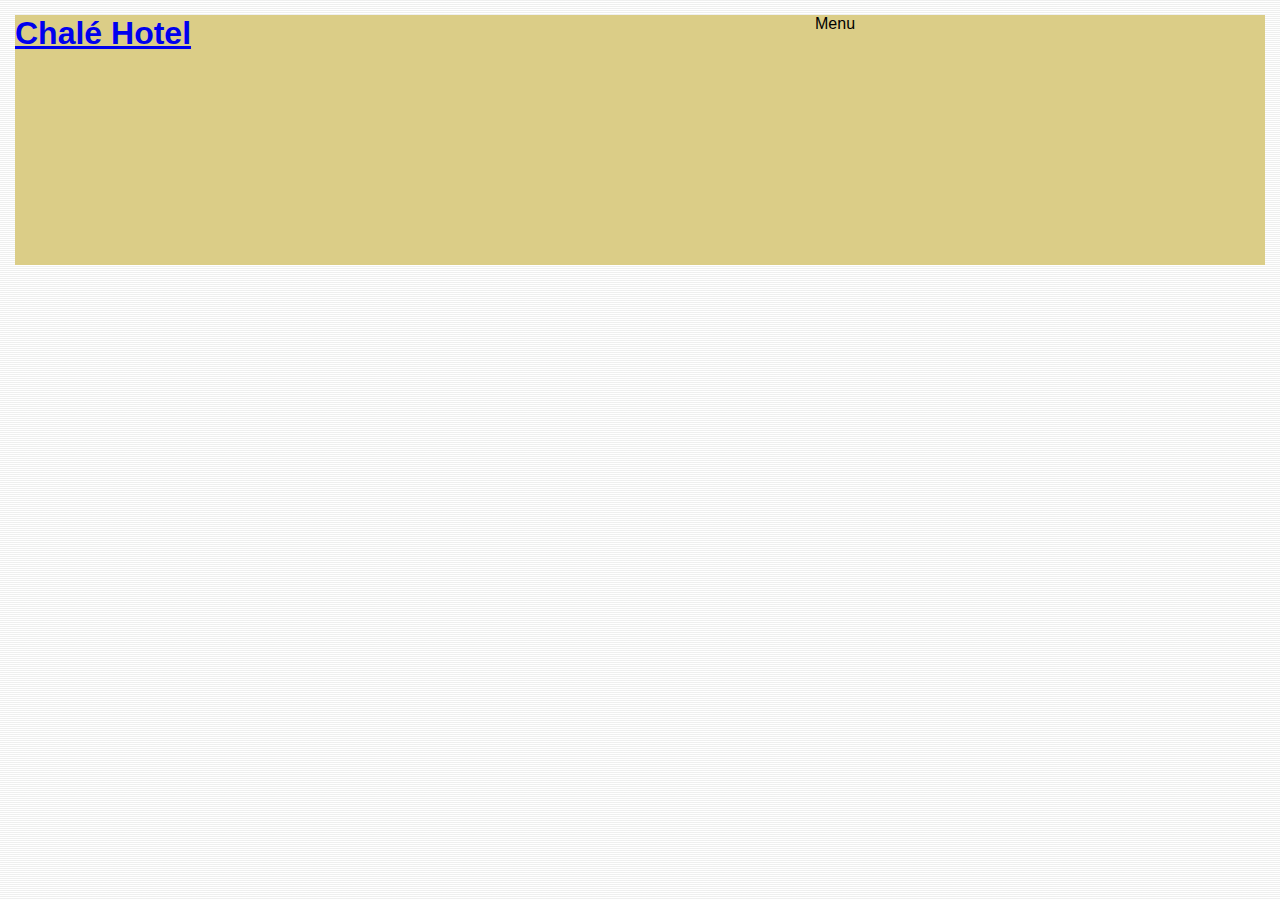
<file: index.html>
<!DOCTYPE html>
<html lang="en">

<head><!-- start head -->

    <!-- meta tags -->
    <meta charset="UTF-8">
    <meta name="viewport" content="width=device-width, initial-scale=1.0">

    <!-- title -->
    <title>Chalé Hotel</title>

    <!-- CSS link -->
    <link rel="stylesheet" href="css/style.css" type="text/css">

</head><!-- end head -->

<body><!-- start body -->
    <div id="container"><!-- start container -->
        <div id="top"><!-- start top -->

            <div id="area-logo"><!-- start logo -->
                <h1 class="logo">
                    <a href="index.html">Chalé Hotel</a>
                </h1>
            </div><!-- end logo -->

            <div id="area-menu"><!-- start menu -->
                Menu
            </div><!-- end menu -->

        </div><!-- end top -->
    </div><!-- end container -->
</body><!-- end body -->
</html>
</file>
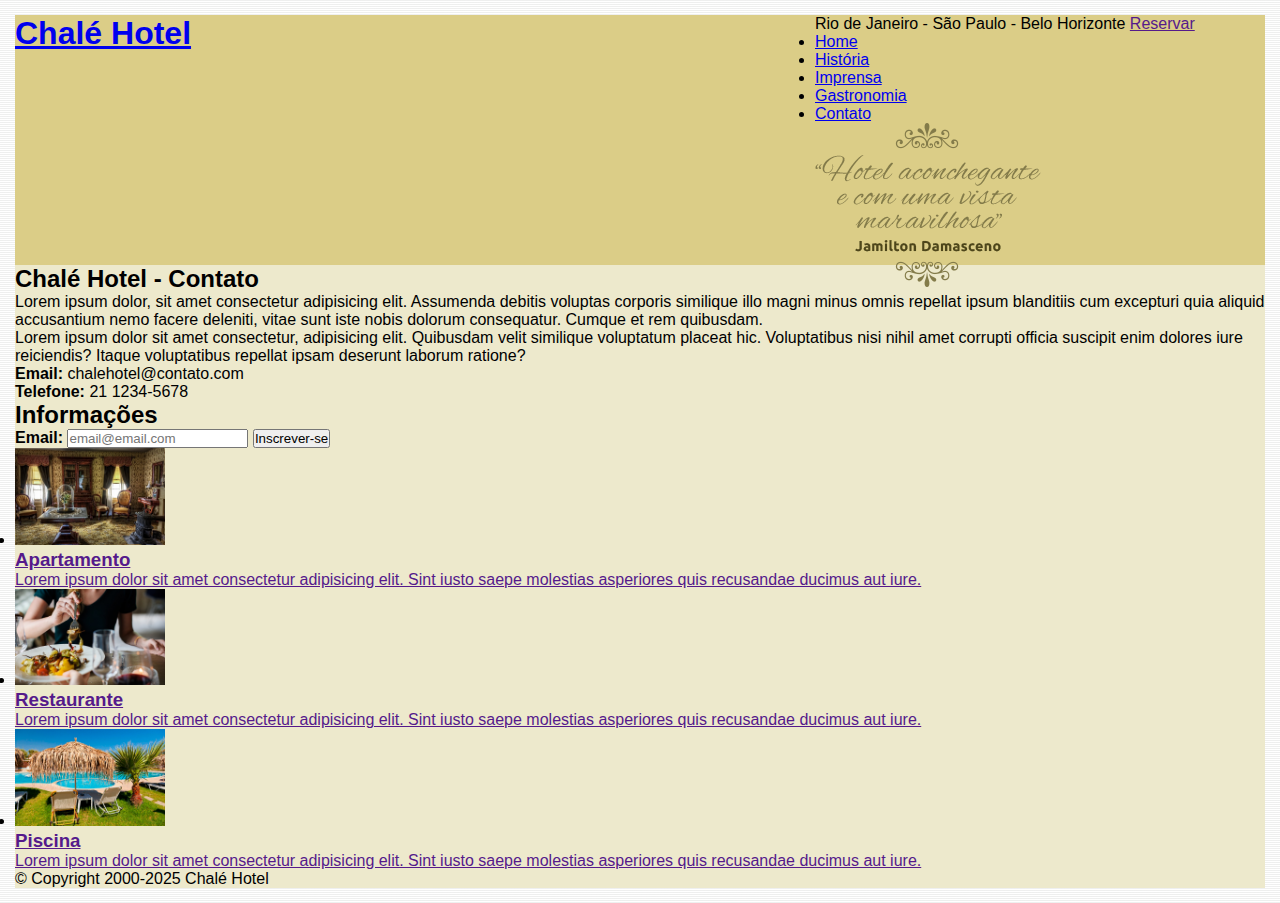
<file: contato.html>
<!DOCTYPE html>
<html lang="en">

<head><!-- start head -->

    <!-- meta tags -->
    <meta charset="UTF-8">
    <meta name="viewport" content="width=device-width, initial-scale=1.0">

    <!-- title -->
    <title>Chalé Hotel - Contato</title>

    <!-- CSS link -->
    <link rel="stylesheet" href="css/style.css" type="text/css">

</head><!-- end head -->

<body><!-- start body -->
    <div id="container"><!-- start container -->
        <div id="top"><!-- start top -->

            <div id="area-logo"><!-- start logo -->
                <h1 class="logo">
                    <a href="index.html">Chalé Hotel</a>
                </h1>
            </div><!-- end logo -->

            <div id="area-menu"><!-- start menu area -->
                <div id="menu-content"><!-- start menu content -->
                    <div id="menu-locais"><!-- start menu locais -->
                        <span class="locais"><!-- start locais -->
                            Rio de Janeiro - São Paulo - Belo Horizonte
                        </span><!-- end locais -->
                        <a class="reserva" href="">Reservar</a>
                        <div style="clear:both"></div><!-- clear div -->
                    </div><!-- end menu locais -->
                </div><!-- end menu content -->

                <div id="menu"><!-- start menu div -->
                    <ul id="nav"><!-- open nav list -->
                        <li><a href="index.html">Home</a></li>
                        <li><a href="historia.html">História</a></li>
                        <li><a href="imprensa.html">Imprensa</a></li>
                        <li><a href="gastronomia.html">Gastronomia</a></li>
                        <li><a href="contato.html">Contato</a></li>
                    </ul><!-- close nav list -->

                    <img class="depoimento" src="/imgs/depoimento.png"><!-- depoimento -->

                </div><!-- end menu div -->

            </div><!-- end menu area -->

        </div><!-- end top -->

        <div id="area-principal"><!-- start area principal -->
            <div class="content"><!-- start content -->
                <h2>Chalé Hotel - Contato</h2><!-- title -->

                <p>Lorem ipsum dolor, sit amet consectetur adipisicing elit. Assumenda debitis voluptas corporis similique illo magni minus omnis repellat ipsum blanditiis cum excepturi quia aliquid accusantium nemo facere deleniti, vitae sunt iste nobis dolorum consequatur. Cumque et rem quibusdam.</p>

                <p>Lorem ipsum dolor sit amet consectetur, adipisicing elit. Quibusdam velit similique voluptatum placeat hic. Voluptatibus nisi nihil amet corrupti officia suscipit enim dolores iure reiciendis? Itaque voluptatibus repellat ipsam deserunt laborum ratione?</p>
            
                <p><strong>Email:</strong> chalehotel@contato.com</p>
                <p><strong>Telefone:</strong> 21 1234-5678</p>

                <h2>Informações</h2>
                <form>
                    <label for="email"><strong>Email:</strong></label>
                    <input type="email" placeholder="email@email.com" name="email">

                    <input type="submit" name="Enviar" id="enviar" value="Inscrever-se">
                </form>

            </div><!-- end content -->
        </div><!-- end area principal -->

        <div id="area-lateral"><!-- start area lateral -->
            <div class="content"><!-- start content -->
                <ul id="benefits"><!-- start benefits list -->
                    <li class="benefit-item">
                        <a href="">
                            <img src="/imgs/apartamento.jpg" width="150px" alt="Apartamento">
                            <h3>Apartamento</h3>
                            <p class="benefit-txt">Lorem ipsum dolor sit amet consectetur adipisicing elit. Sint iusto saepe molestias asperiores quis recusandae ducimus aut iure.</p>
                        </a>
                    </li>

                    <li class="benefit-item">
                        <a href="">
                            <img src="/imgs/restaurante.jpg" width="150px" alt="Restaurante">
                            <h3>Restaurante</h3>
                            <p class="benefit-txt">Lorem ipsum dolor sit amet consectetur adipisicing elit. Sint iusto saepe molestias asperiores quis recusandae ducimus aut iure.</p>
                        </a>
                    </li>

                    <li class="benefit-item">
                        <a href="">
                            <img src="/imgs/piscina.jpg" width="150px" alt="Piscina">
                            <h3>Piscina</h3>
                            <p class="benefit-txt">Lorem ipsum dolor sit amet consectetur adipisicing elit. Sint iusto saepe molestias asperiores quis recusandae ducimus aut iure.</p>
                        </a>
                    </li>
                </ul><!-- end benefits list -->
            </div><!-- end content -->
        </div><!-- end area lateral -->

        <footer id="rodape">
            <span>
                &copy; Copyright 2000-2025 Chalé Hotel
            </span>
        </footer>

    </div><!-- end container -->
</body><!-- end body -->
</html>
</file>
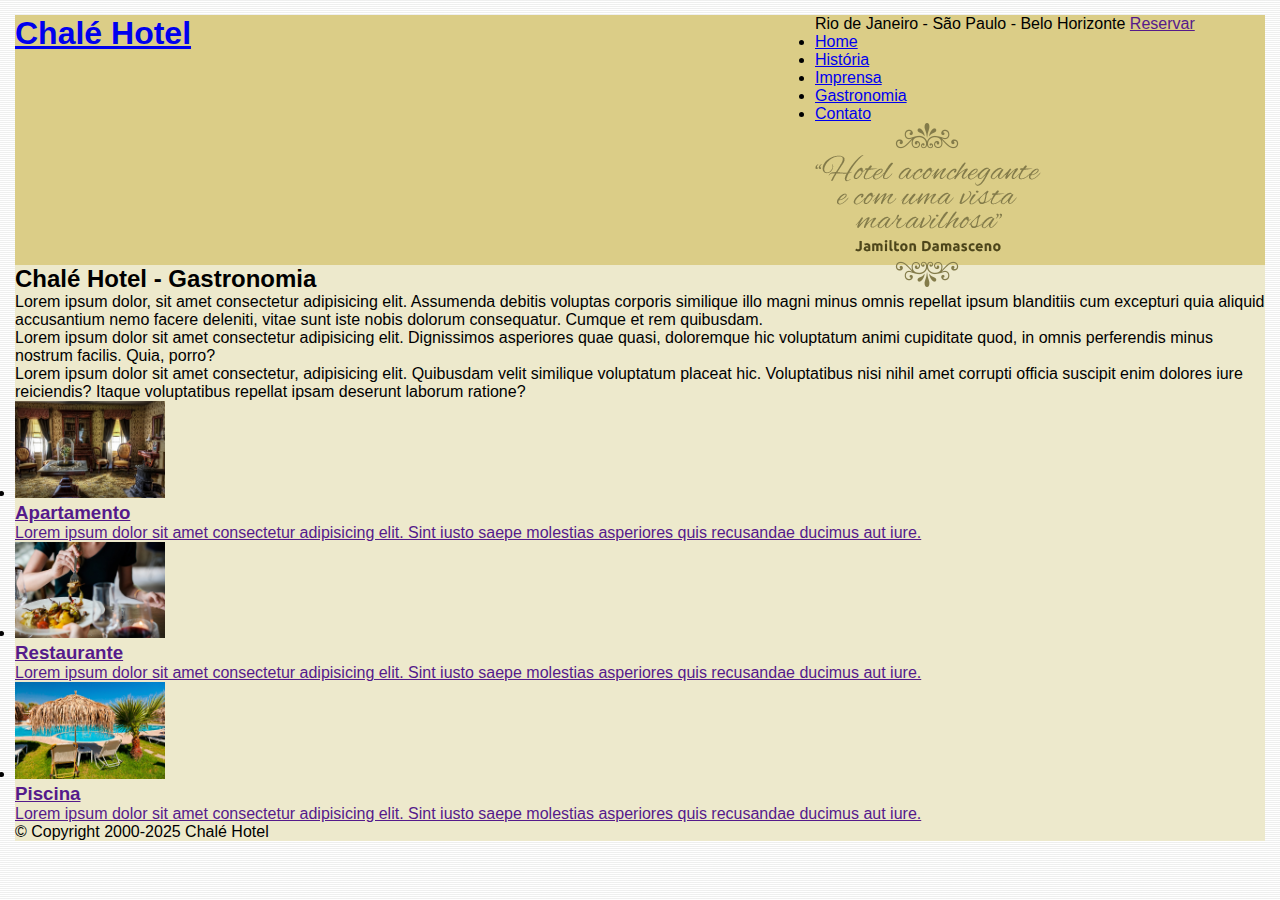
<file: gastronomia.html>
<!DOCTYPE html>
<html lang="en">

<head><!-- start head -->

    <!-- meta tags -->
    <meta charset="UTF-8">
    <meta name="viewport" content="width=device-width, initial-scale=1.0">

    <!-- title -->
    <title>Chalé Hotel - Gastronomia</title>

    <!-- CSS link -->
    <link rel="stylesheet" href="css/style.css" type="text/css">

</head><!-- end head -->

<body><!-- start body -->
    <div id="container"><!-- start container -->
        <div id="top"><!-- start top -->

            <div id="area-logo"><!-- start logo -->
                <h1 class="logo">
                    <a href="index.html">Chalé Hotel</a>
                </h1>
            </div><!-- end logo -->

            <div id="area-menu"><!-- start menu area -->
                <div id="menu-content"><!-- start menu content -->
                    <div id="menu-locais"><!-- start menu locais -->
                        <span class="locais"><!-- start locais -->
                            Rio de Janeiro - São Paulo - Belo Horizonte
                        </span><!-- end locais -->
                        <a class="reserva" href="">Reservar</a>
                        <div style="clear:both"></div><!-- clear div -->
                    </div><!-- end menu locais -->
                </div><!-- end menu content -->

                <div id="menu"><!-- start menu div -->
                    <ul id="nav"><!-- open nav list -->
                        <li><a href="index.html">Home</a></li>
                        <li><a href="historia.html">História</a></li>
                        <li><a href="imprensa.html">Imprensa</a></li>
                        <li><a href="gastronomia.html">Gastronomia</a></li>
                        <li><a href="contato.html">Contato</a></li>
                    </ul><!-- close nav list -->

                    <img class="depoimento" src="/imgs/depoimento.png"><!-- depoimento -->

                </div><!-- end menu div -->

            </div><!-- end menu area -->

        </div><!-- end top -->

        <div id="area-principal"><!-- start area principal -->
            <div class="content"><!-- start content -->
                <h2>Chalé Hotel - Gastronomia</h2><!-- title -->

                <p>Lorem ipsum dolor, sit amet consectetur adipisicing elit. Assumenda debitis voluptas corporis similique illo magni minus omnis repellat ipsum blanditiis cum excepturi quia aliquid accusantium nemo facere deleniti, vitae sunt iste nobis dolorum consequatur. Cumque et rem quibusdam.</p>

                <p>Lorem ipsum dolor sit amet consectetur adipisicing elit. Dignissimos asperiores quae quasi, doloremque hic voluptatum animi cupiditate quod, in omnis perferendis minus nostrum facilis. Quia, porro?</p>

                <p>Lorem ipsum dolor sit amet consectetur, adipisicing elit. Quibusdam velit similique voluptatum placeat hic. Voluptatibus nisi nihil amet corrupti officia suscipit enim dolores iure reiciendis? Itaque voluptatibus repellat ipsam deserunt laborum ratione?</p>
            </div><!-- end content -->
        </div><!-- end area principal -->

        <div id="area-lateral"><!-- start area lateral -->
            <div class="content"><!-- start content -->
                <ul id="benefits"><!-- start benefits list -->
                    <li class="benefit-item">
                        <a href="">
                            <img src="/imgs/apartamento.jpg" width="150px" alt="Apartamento">
                            <h3>Apartamento</h3>
                            <p class="benefit-txt">Lorem ipsum dolor sit amet consectetur adipisicing elit. Sint iusto saepe molestias asperiores quis recusandae ducimus aut iure.</p>
                        </a>
                    </li>

                    <li class="benefit-item">
                        <a href="">
                            <img src="/imgs/restaurante.jpg" width="150px" alt="Restaurante">
                            <h3>Restaurante</h3>
                            <p class="benefit-txt">Lorem ipsum dolor sit amet consectetur adipisicing elit. Sint iusto saepe molestias asperiores quis recusandae ducimus aut iure.</p>
                        </a>
                    </li>

                    <li class="benefit-item">
                        <a href="">
                            <img src="/imgs/piscina.jpg" width="150px" alt="Piscina">
                            <h3>Piscina</h3>
                            <p class="benefit-txt">Lorem ipsum dolor sit amet consectetur adipisicing elit. Sint iusto saepe molestias asperiores quis recusandae ducimus aut iure.</p>
                        </a>
                    </li>
                </ul><!-- end benefits list -->
            </div><!-- end content -->
        </div><!-- end area lateral -->

        <footer id="rodape">
            <span>
                &copy; Copyright 2000-2025 Chalé Hotel
            </span>
        </footer>

    </div><!-- end container -->
</body><!-- end body -->
</html>
</file>
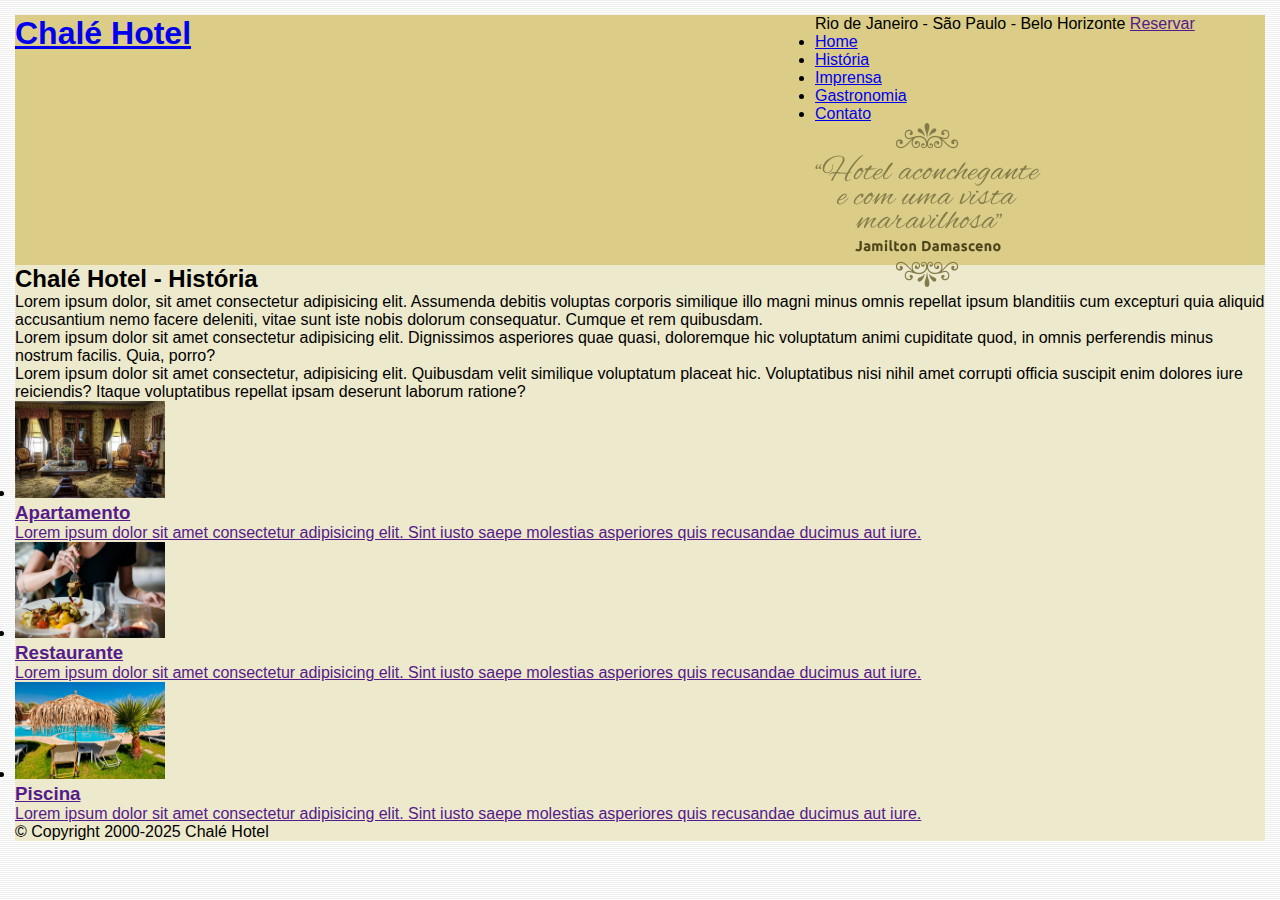
<file: historia.html>
<!DOCTYPE html>
<html lang="en">

<head><!-- start head -->

    <!-- meta tags -->
    <meta charset="UTF-8">
    <meta name="viewport" content="width=device-width, initial-scale=1.0">

    <!-- title -->
    <title>Chalé Hotel - História</title>

    <!-- CSS link -->
    <link rel="stylesheet" href="css/style.css" type="text/css">

</head><!-- end head -->

<body><!-- start body -->
    <div id="container"><!-- start container -->
        <div id="top"><!-- start top -->

            <div id="area-logo"><!-- start logo -->
                <h1 class="logo">
                    <a href="index.html">Chalé Hotel</a>
                </h1>
            </div><!-- end logo -->

            <div id="area-menu"><!-- start menu area -->
                <div id="menu-content"><!-- start menu content -->
                    <div id="menu-locais"><!-- start menu locais -->
                        <span class="locais"><!-- start locais -->
                            Rio de Janeiro - São Paulo - Belo Horizonte
                        </span><!-- end locais -->
                        <a class="reserva" href="">Reservar</a>
                        <div style="clear:both"></div><!-- clear div -->
                    </div><!-- end menu locais -->
                </div><!-- end menu content -->

                <div id="menu"><!-- start menu div -->
                    <ul id="nav"><!-- open nav list -->
                        <li><a href="index.html">Home</a></li>
                        <li><a href="historia.html">História</a></li>
                        <li><a href="imprensa.html">Imprensa</a></li>
                        <li><a href="gastronomia.html">Gastronomia</a></li>
                        <li><a href="contato.html">Contato</a></li>
                    </ul><!-- close nav list -->

                    <img class="depoimento" src="/imgs/depoimento.png"><!-- depoimento -->

                </div><!-- end menu div -->

            </div><!-- end menu area -->

        </div><!-- end top -->

        <div id="area-principal"><!-- start area principal -->
            <div class="content"><!-- start content -->
                <h2>Chalé Hotel - História</h2><!-- title -->

                <p>Lorem ipsum dolor, sit amet consectetur adipisicing elit. Assumenda debitis voluptas corporis similique illo magni minus omnis repellat ipsum blanditiis cum excepturi quia aliquid accusantium nemo facere deleniti, vitae sunt iste nobis dolorum consequatur. Cumque et rem quibusdam.</p>

                <p>Lorem ipsum dolor sit amet consectetur adipisicing elit. Dignissimos asperiores quae quasi, doloremque hic voluptatum animi cupiditate quod, in omnis perferendis minus nostrum facilis. Quia, porro?</p>

                <p>Lorem ipsum dolor sit amet consectetur, adipisicing elit. Quibusdam velit similique voluptatum placeat hic. Voluptatibus nisi nihil amet corrupti officia suscipit enim dolores iure reiciendis? Itaque voluptatibus repellat ipsam deserunt laborum ratione?</p>
            </div><!-- end content -->
        </div><!-- end area principal -->

        <div id="area-lateral"><!-- start area lateral -->
            <div class="content"><!-- start content -->
                <ul id="benefits"><!-- start benefits list -->
                    <li class="benefit-item">
                        <a href="">
                            <img src="/imgs/apartamento.jpg" width="150px" alt="Apartamento">
                            <h3>Apartamento</h3>
                            <p class="benefit-txt">Lorem ipsum dolor sit amet consectetur adipisicing elit. Sint iusto saepe molestias asperiores quis recusandae ducimus aut iure.</p>
                        </a>
                    </li>

                    <li class="benefit-item">
                        <a href="">
                            <img src="/imgs/restaurante.jpg" width="150px" alt="Restaurante">
                            <h3>Restaurante</h3>
                            <p class="benefit-txt">Lorem ipsum dolor sit amet consectetur adipisicing elit. Sint iusto saepe molestias asperiores quis recusandae ducimus aut iure.</p>
                        </a>
                    </li>

                    <li class="benefit-item">
                        <a href="">
                            <img src="/imgs/piscina.jpg" width="150px" alt="Piscina">
                            <h3>Piscina</h3>
                            <p class="benefit-txt">Lorem ipsum dolor sit amet consectetur adipisicing elit. Sint iusto saepe molestias asperiores quis recusandae ducimus aut iure.</p>
                        </a>
                    </li>
                </ul><!-- end benefits list -->
            </div><!-- end content -->
        </div><!-- end area lateral -->

        <footer id="rodape">
            <span>
                &copy; Copyright 2000-2025 Chalé Hotel
            </span>
        </footer>

    </div><!-- end container -->
</body><!-- end body -->
</html>
</file>
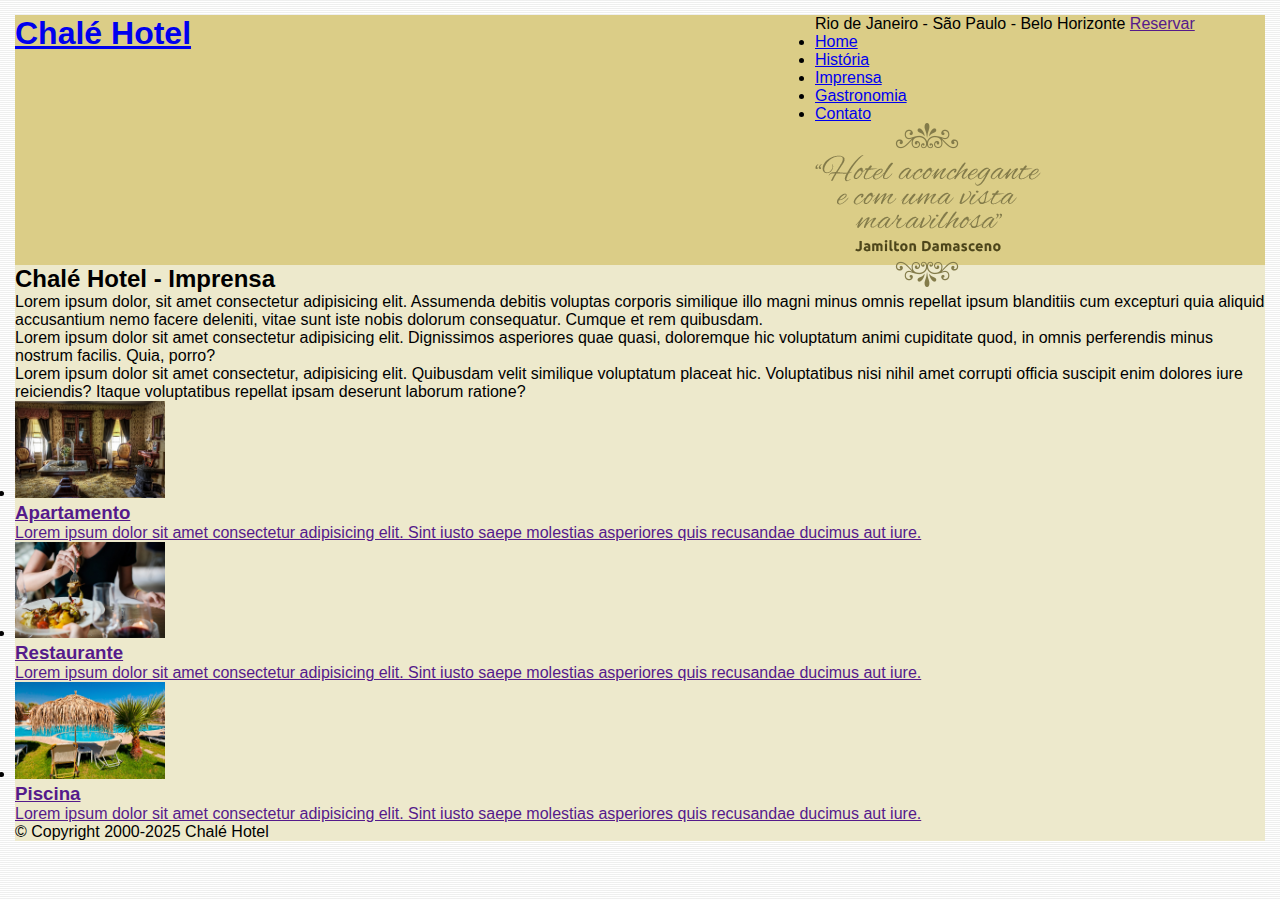
<file: imprensa.html>
<!DOCTYPE html>
<html lang="en">

<head><!-- start head -->

    <!-- meta tags -->
    <meta charset="UTF-8">
    <meta name="viewport" content="width=device-width, initial-scale=1.0">

    <!-- title -->
    <title>Chalé Hotel - Imprensa</title>

    <!-- CSS link -->
    <link rel="stylesheet" href="css/style.css" type="text/css">

</head><!-- end head -->

<body><!-- start body -->
    <div id="container"><!-- start container -->
        <div id="top"><!-- start top -->

            <div id="area-logo"><!-- start logo -->
                <h1 class="logo">
                    <a href="index.html">Chalé Hotel</a>
                </h1>
            </div><!-- end logo -->

            <div id="area-menu"><!-- start menu area -->
                <div id="menu-content"><!-- start menu content -->
                    <div id="menu-locais"><!-- start menu locais -->
                        <span class="locais"><!-- start locais -->
                            Rio de Janeiro - São Paulo - Belo Horizonte
                        </span><!-- end locais -->
                        <a class="reserva" href="">Reservar</a>
                        <div style="clear:both"></div><!-- clear div -->
                    </div><!-- end menu locais -->
                </div><!-- end menu content -->

                <div id="menu"><!-- start menu div -->
                    <ul id="nav"><!-- open nav list -->
                        <li><a href="index.html">Home</a></li>
                        <li><a href="historia.html">História</a></li>
                        <li><a href="imprensa.html">Imprensa</a></li>
                        <li><a href="gastronomia.html">Gastronomia</a></li>
                        <li><a href="contato.html">Contato</a></li>
                    </ul><!-- close nav list -->

                    <img class="depoimento" src="/imgs/depoimento.png"><!-- depoimento -->

                </div><!-- end menu div -->

            </div><!-- end menu area -->

        </div><!-- end top -->

        <div id="area-principal"><!-- start area principal -->
            <div class="content"><!-- start content -->
                <h2>Chalé Hotel - Imprensa</h2><!-- title -->

                <p>Lorem ipsum dolor, sit amet consectetur adipisicing elit. Assumenda debitis voluptas corporis similique illo magni minus omnis repellat ipsum blanditiis cum excepturi quia aliquid accusantium nemo facere deleniti, vitae sunt iste nobis dolorum consequatur. Cumque et rem quibusdam.</p>

                <p>Lorem ipsum dolor sit amet consectetur adipisicing elit. Dignissimos asperiores quae quasi, doloremque hic voluptatum animi cupiditate quod, in omnis perferendis minus nostrum facilis. Quia, porro?</p>

                <p>Lorem ipsum dolor sit amet consectetur, adipisicing elit. Quibusdam velit similique voluptatum placeat hic. Voluptatibus nisi nihil amet corrupti officia suscipit enim dolores iure reiciendis? Itaque voluptatibus repellat ipsam deserunt laborum ratione?</p>
            </div><!-- end content -->
        </div><!-- end area principal -->

        <div id="area-lateral"><!-- start area lateral -->
            <div class="content"><!-- start content -->
                <ul id="benefits"><!-- start benefits list -->
                    <li class="benefit-item">
                        <a href="">
                            <img src="/imgs/apartamento.jpg" width="150px" alt="Apartamento">
                            <h3>Apartamento</h3>
                            <p class="benefit-txt">Lorem ipsum dolor sit amet consectetur adipisicing elit. Sint iusto saepe molestias asperiores quis recusandae ducimus aut iure.</p>
                        </a>
                    </li>

                    <li class="benefit-item">
                        <a href="">
                            <img src="/imgs/restaurante.jpg" width="150px" alt="Restaurante">
                            <h3>Restaurante</h3>
                            <p class="benefit-txt">Lorem ipsum dolor sit amet consectetur adipisicing elit. Sint iusto saepe molestias asperiores quis recusandae ducimus aut iure.</p>
                        </a>
                    </li>

                    <li class="benefit-item">
                        <a href="">
                            <img src="/imgs/piscina.jpg" width="150px" alt="Piscina">
                            <h3>Piscina</h3>
                            <p class="benefit-txt">Lorem ipsum dolor sit amet consectetur adipisicing elit. Sint iusto saepe molestias asperiores quis recusandae ducimus aut iure.</p>
                        </a>
                    </li>
                </ul><!-- end benefits list -->
            </div><!-- end content -->
        </div><!-- end area lateral -->

        <footer id="rodape">
            <span>
                &copy; Copyright 2000-2025 Chalé Hotel
            </span>
        </footer>

    </div><!-- end container -->
</body><!-- end body -->
</html>
</file>
<file: css/style.css>
* {
    margin: 0;
    padding: 0;
}

body {
    font-family: Helvetica, "Trebuchet MS", sans-serif;
    background: #fff url(../imgs/bg.png);
    margin: 15px;
}

#container {
    background: #ede9cc;
}

#top {
    position: relative;
    background: #dbcd87;
    height: 15.4em;
    min-height: 250px;
}

#area-logo {
    position: absolute;
    width: 100%;
    height: 250px;
    top: 0;
    left: 0;
}

#area-menu {
    position: absolute;
    top: 0;
    right: 0;
    width: 450px;
    height: 250px;
}
</file>
